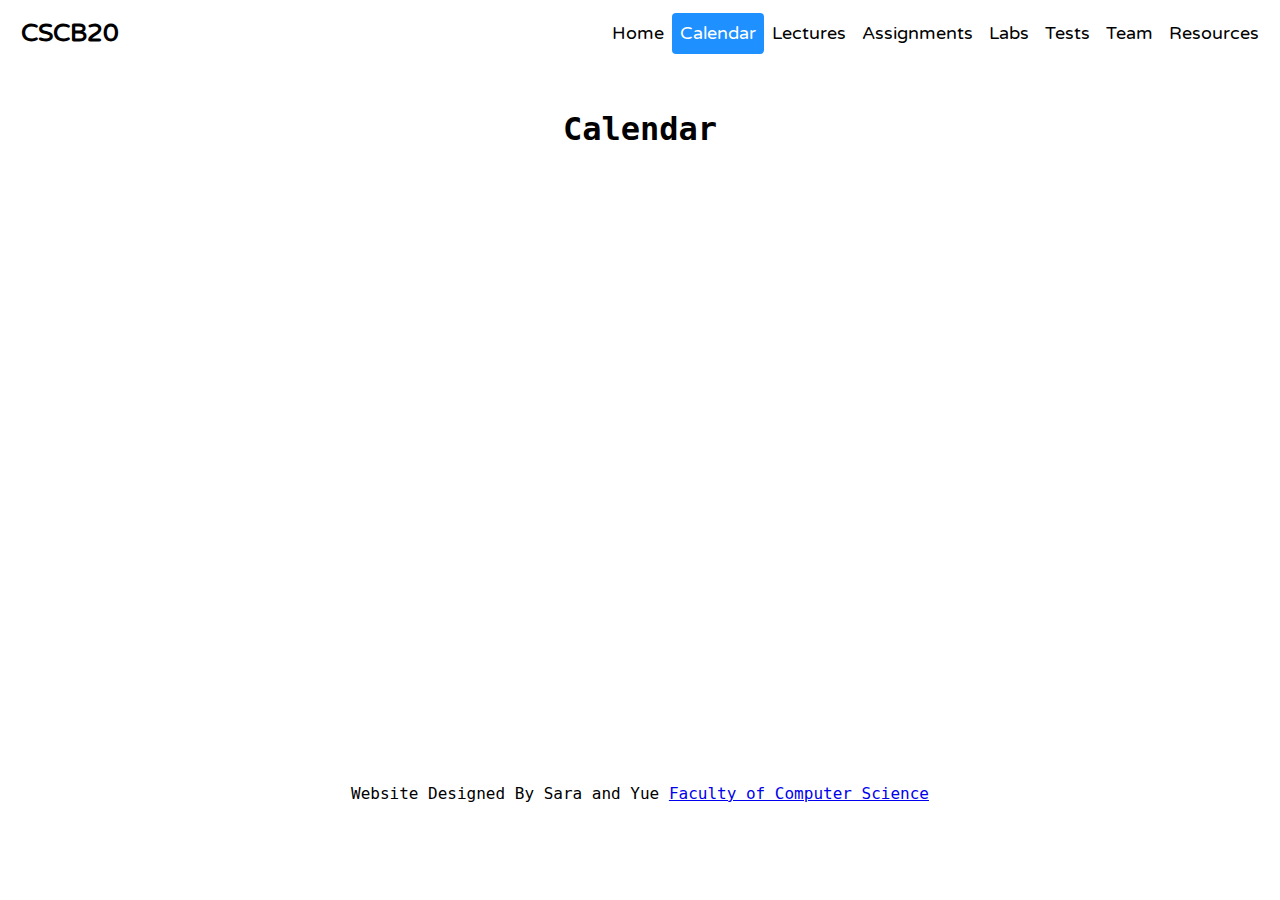
<file: calendar.html>
<!DOCTYPE html>
<html>

<head>
  <title>CSCB20 Calendar</title>
  <link href="https://fonts.googleapis.com/css?family=Varela+Round&display=swap" rel="stylesheet">
  <link rel= "stylesheet" href="calendar.css">
</head>

<body>

  <div class="header">
    <a href="index.html" class="logo">CSCB20</a>
    <div class="header-right">
      <a href="index.html">Home</a>

      <a class="active" href="calendar.html">Calendar</a>
      <a href="lectures.html">Lectures</a>
      <a href="assignments.html">Assignments</a>
       <a href="labs.html">Labs</a>
       <a href="tests.html">Tests</a>
      <a href="team.html">Team</a>
      <a href="resources.html">Resources</a>
    </div>
  </div>
   <div class="title">
      <div class="title_in">
        <h1>Calendar</h1>
      </div>
    </div>
  <iframe src="https://calendar.google.com/calendar/embed?src=bs73rmcaknou66shokhptk0e0c%40group.calendar.google.com&ctz=America%2FToronto" style="border: 0" width="800" height="600" frameborder="0" scrolling="no"></iframe>
  <footer>
    Website Designed By Sara and Yue <a href="https://www.utsc.utoronto.ca/cms/faculty-of-computer-science">Faculty of Computer Science</a> 
  </footer>
</body>

</html>
</file>
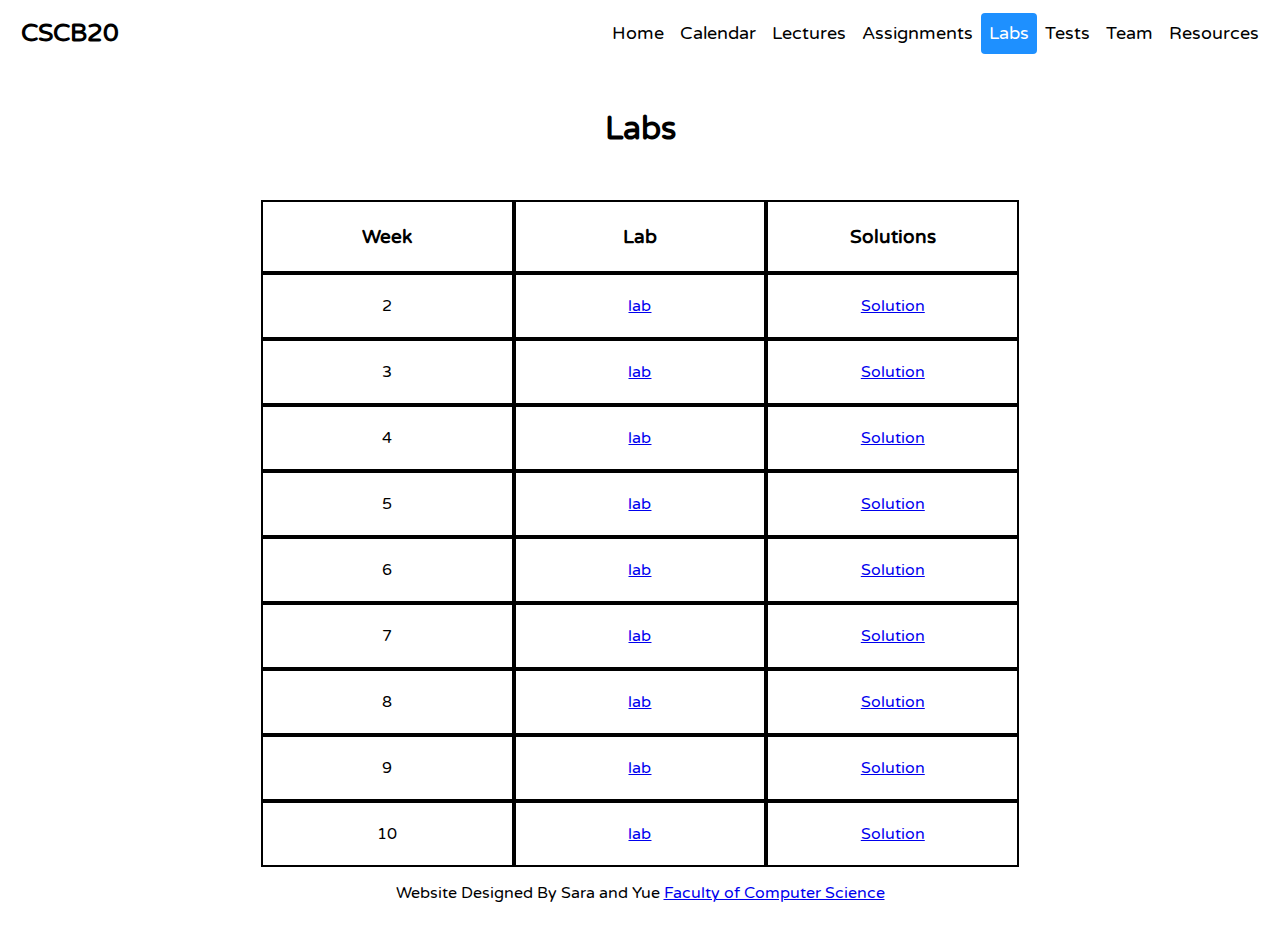
<file: labs.html>
<!DOCTYPE html>
<html>

<head>
  <title>CSCB20 Labs</title>
  <link href="https://fonts.googleapis.com/css?family=Varela+Round&display=swap" rel="stylesheet">

  <link rel="stylesheet" href="labs.css">
</head>

<body>

    <div class="header">
      <a href="index.html" class="logo">CSCB20</a>
      <div class="header-right">
        <a href="index.html">Home</a>

        <a href="calendar.html">Calendar</a>
        <a href="lectures.html">Lectures</a>
        <a href="assignments.html">Assignments</a>
        <a class="active" href="labs.html">Labs</a>
        <a href="tests.html">Tests</a>
        <a href="team.html">Team</a>
        <a href="resources.html">Resources</a>
      </div>
    </div>

    <div class="title">
      <div class="title_in">
        <h1>Labs</h1>
      </div>
    </div>

  <div class = "in">
    <div class="row">
      <div class="column">

        <h3> Week</h3>
      </div>
      <div class="column">
        <h3>Lab</h3>
      </div>
      <div class="column">
        <h3>Solutions</h3>
      </div>
    </div>

    <div class="row">
      <div class="column">

        <p> 2</p>
      </div>
      <div class="column">
        <a href="http://www.utsc.utoronto.ca/~bretscher/b20/lectures/w1.pdf">
          <p>lab</p>
        </a>
      </div>
      <div class="column">
        <a href="http://www.utsc.utoronto.ca/~bretscher/b20/lectures/w1.pdf">
          <p>Solution</p>
        </a>
      </div>
    </div>

    <div class="row">
      <div class="column">

        <p> 3</p>
      </div>
      <div class="column">
        <a href="http://www.utsc.utoronto.ca/~bretscher/b20/lectures/w1.pdf">
          <p>lab</p>
        </a>
      </div>
      <div class="column">
        <a href="http://www.utsc.utoronto.ca/~bretscher/b20/lectures/w1.pdf">
          <p>Solution</p>
        </a>
      </div>
    </div>
    <div class="row">
      <div class="column">

        <p> 4</p>
      </div>
      <div class="column">
        <a href="http://www.utsc.utoronto.ca/~bretscher/b20/lectures/w1.pdf">
          <p>lab</p>
        </a>
      </div>
      <div class="column">
        <a href="http://www.utsc.utoronto.ca/~bretscher/b20/lectures/w1.pdf">
          <p>Solution</p>
        </a>
      </div>
    </div>
    <div class="row">
      <div class="column">

        <p> 5</p>
      </div>
      <div class="column">
        <a href="http://www.utsc.utoronto.ca/~bretscher/b20/lectures/w1.pdf">
          <p>lab</p>
        </a>
      </div>
      <div class="column">
        <a href="http://www.utsc.utoronto.ca/~bretscher/b20/lectures/w1.pdf">
          <p>Solution</p>
        </a>
      </div>
    </div>
    <div class="row">
      <div class="column">

        <p> 6</p>
      </div>
      <div class="column">
        <a href="http://www.utsc.utoronto.ca/~bretscher/b20/lectures/w1.pdf">
          <p>lab</p>
        </a>
      </div>
      <div class="column">
        <a href="http://www.utsc.utoronto.ca/~bretscher/b20/lectures/w1.pdf">
          <p>Solution</p>
        </a>
      </div>
    </div>
    <div class="row">
      <div class="column">

        <p> 7</p>
      </div>
      <div class="column">
        <a href="http://www.utsc.utoronto.ca/~bretscher/b20/lectures/w1.pdf">
          <p>lab</p>
        </a>
      </div>
      <div class="column">
        <a href="http://www.utsc.utoronto.ca/~bretscher/b20/lectures/w1.pdf">
          <p>Solution</p>
        </a>
      </div>
    </div>

    <div class="row">
      <div class="column">

        <p> 8</p>
      </div>
      <div class="column">
        <a href="http://www.utsc.utoronto.ca/~bretscher/b20/lectures/w1.pdf">
          <p>lab</p>
        </a>
      </div>
      <div class="column">
        <a href="http://www.utsc.utoronto.ca/~bretscher/b20/lectures/w1.pdf">
          <p>Solution</p>
        </a>
      </div>
    </div>

    <div class="row">
      <div class="column">

        <p> 9</p>
      </div>
      <div class="column">
        <a href="http://www.utsc.utoronto.ca/~bretscher/b20/lectures/w1.pdf">
          <p>lab</p>
        </a>
      </div>
      <div class="column">
        <a href="http://www.utsc.utoronto.ca/~bretscher/b20/lectures/w1.pdf">
          <p>Solution</p>
        </a>
      </div>
    </div>

    <div class="row">
      <div class="column">

        <p> 10</p>
      </div>
      <div class="column">
        <a href="http://www.utsc.utoronto.ca/~bretscher/b20/lectures/w1.pdf">
          <p>lab</p>
        </a>
      </div>
      <div class="column">
        <a href="http://www.utsc.utoronto.ca/~bretscher/b20/lectures/w1.pdf">
          <p>Solution</p>
        </a>
      </div>
    </div>
    
     </div> 
    
    <div class="footer">
    
       <p> Website Designed By Sara and Yue <a href="https://www.utsc.utoronto.ca/cms/faculty-of-computer-science">Faculty of Computer Science</a></p>
      
    </div>
</body>

</html>
</file>
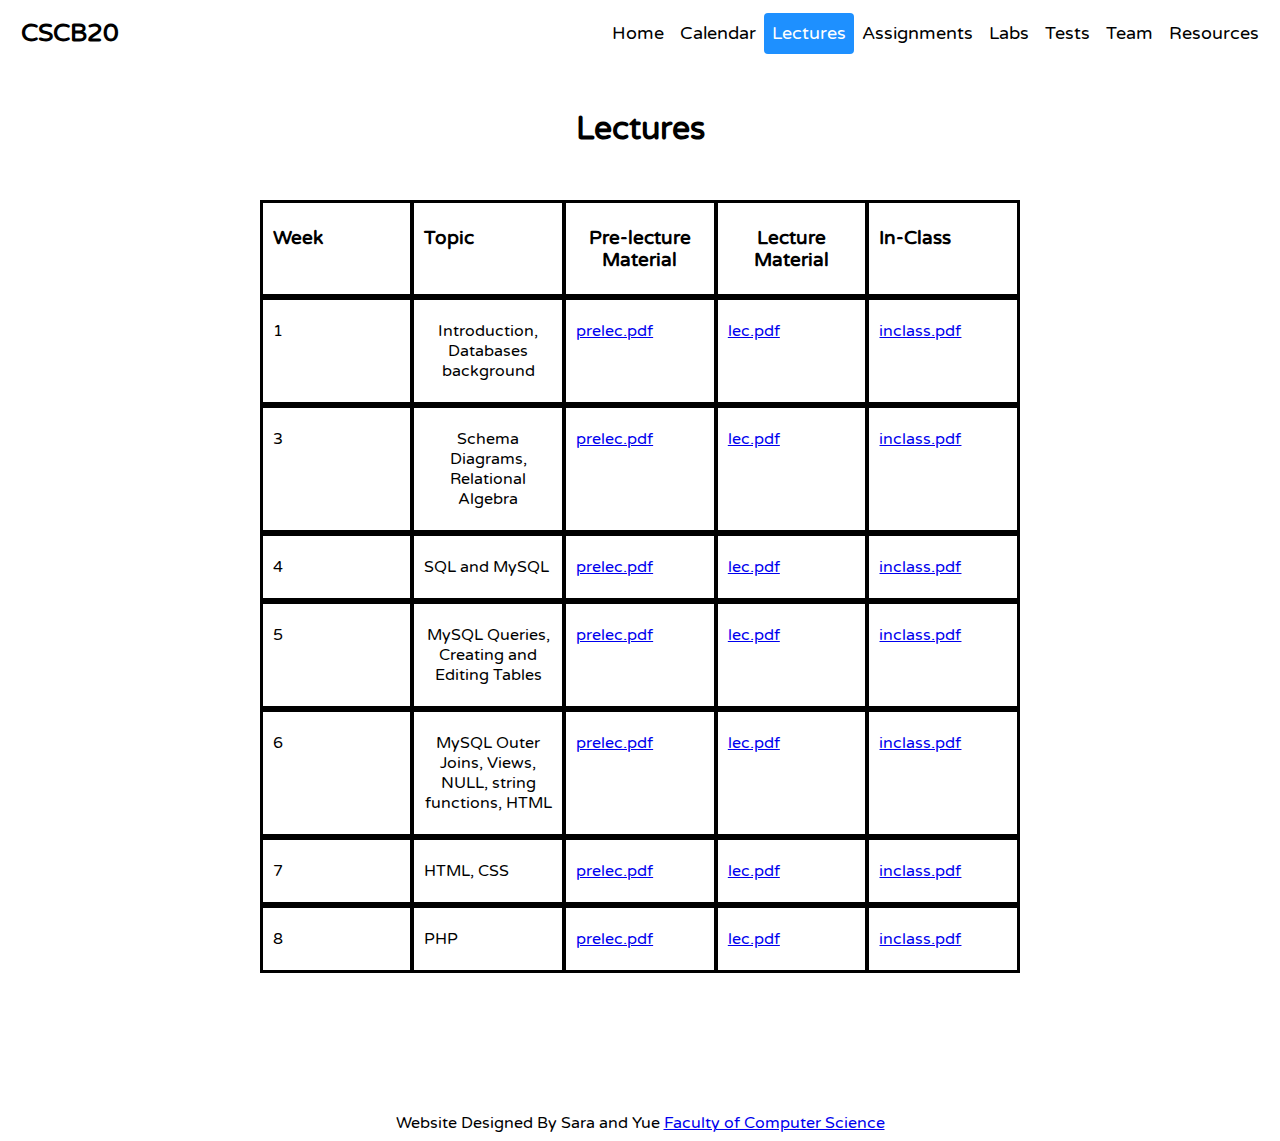
<file: lectures.html>
<!DOCTYPE html>
<html>

<head>
  <title>CSCB20 Lectures</title>
  <link href="https://fonts.googleapis.com/css?family=Varela+Round&display=swap" rel="stylesheet">

  <link rel="stylesheet" href="lectures.css">
</head>

<body>
<div class="content">
  <div class="header">
    <a href="index.html" class="logo">CSCB20</a>
    <div class="header-right">
      <a href="index.html">Home</a>

      <a href="calendar.html">Calendar</a>
      <a class="active" href="lectures.html">Lectures</a>
      <a href="assignments.html">Assignments</a>
      <a href="labs.html">Labs</a>
      <a href="tests.html">Tests</a>
      <a href="team.html">Team</a>
      <a href="resources.html">Resources</a>
    </div>
  </div>

  <div class="title">
    <div class="title_in">
    <h1>Lectures</h1>
  </div>
  </div>

  <div class="table">
    <div class="row">
      <div class="column">

        <h3> Week</h3>
      </div>
      <div class="column">
        <h3>Topic </h3>
      </div>
      <div class="column">
        <h3>Pre-lecture Material </h3>
      </div>
      <div class="column">
        <h3>Lecture Material </h3>
      </div>
      <div class="column">
        <h3>In-Class </h3>
      </div>
    </div>
    <div class="row">
      <div class="column">

        <p> 1</p>
      </div>
      <div class="column">
        <p> Introduction, Databases background</p>
      </div>
      <div class="column">
        <a href="http://www.utsc.utoronto.ca/~bretscher/b20/lectures/w1.pdf">
          <p>prelec.pdf</p></a>
      </div> 
      <div class="column">
        <a href="http://www.utsc.utoronto.ca/~bretscher/b20/lectures/w1.pdf">
          <p>lec.pdf</p></a>
      </div>
      <div class="column">
       <a href="http://www.utsc.utoronto.ca/~bretscher/b20/lectures/w1.pdf">
          <p>inclass.pdf</p></a>
        </a>
      </div>
    </div>
    <div class="row">
      <div class="column">

        <p> 3</p>
      </div>
      <div class="column">
        <p> Schema Diagrams, Relational Algebra</p>
      </div>
      <div class="column">
        <a href="http://www.utsc.utoronto.ca/~bretscher/b20/lectures/w1.pdf">
          <p>prelec.pdf</p></a>
      </div> 
      <div class="column">
        <a href="http://www.utsc.utoronto.ca/~bretscher/b20/lectures/w1.pdf">
          <p>lec.pdf</p></a>
      </div>
      <div class="column">
       <a href="http://www.utsc.utoronto.ca/~bretscher/b20/lectures/w1.pdf">
          <p>inclass.pdf</p></a>
        </a>
      </div>
    </div>
    <div class="row">
      <div class="column">

        <p> 4</p>
      </div>
      <div class="column">
        <p> SQL and MySQL</p>
      </div>
      <div class="column">
        <a href="http://www.utsc.utoronto.ca/~bretscher/b20/lectures/w1.pdf">
          <p>prelec.pdf</p></a>
      </div> 
      <div class="column">
        <a href="http://www.utsc.utoronto.ca/~bretscher/b20/lectures/w1.pdf">
          <p>lec.pdf</p></a>
      </div>
      <div class="column">
       <a href="http://www.utsc.utoronto.ca/~bretscher/b20/lectures/w1.pdf">
          <p>inclass.pdf</p></a>
        </a>
      </div>
    </div>
    <div class="row">
      <div class="column">

        <p> 5</p>
      </div>
      <div class="column">
        <p> MySQL Queries, Creating and Editing Tables</p>
      </div>
      <div class="column">
        <a href="http://www.utsc.utoronto.ca/~bretscher/b20/lectures/w1.pdf">
          <p>prelec.pdf</p></a>
      </div> 
      <div class="column">
        <a href="http://www.utsc.utoronto.ca/~bretscher/b20/lectures/w1.pdf">
          <p>lec.pdf</p></a>
      </div>
      <div class="column">
       <a href="http://www.utsc.utoronto.ca/~bretscher/b20/lectures/w1.pdf">
          <p>inclass.pdf</p></a>
        </a>
      </div>
    </div>
    <div class="row">
      <div class="column">

        <p> 6</p>
      </div>
      <div class="column">
        <p> MySQL Outer Joins, Views, NULL, string functions, HTML</p>
      </div>
      <div class="column">
        <a href="http://www.utsc.utoronto.ca/~bretscher/b20/lectures/w1.pdf">
          <p>prelec.pdf</p></a>
      </div> 
      <div class="column">
        <a href="http://www.utsc.utoronto.ca/~bretscher/b20/lectures/w1.pdf">
          <p>lec.pdf</p></a>
      </div>
      <div class="column">
       <a href="http://www.utsc.utoronto.ca/~bretscher/b20/lectures/w1.pdf">
          <p>inclass.pdf</p></a>
        </a>
      </div>
    </div>
    <div class="row">
      <div class="column">

        <p> 7</p>
      </div>
      <div class="column">
        <p>HTML, CSS</p>
      </div>
      <div class="column"> 
        <a href="http://www.utsc.utoronto.ca/~bretscher/b20/lectures/w1.pdf">
          <p>prelec.pdf</p></a>
      </div>  
      <div class="column">
        <a href="http://www.utsc.utoronto.ca/~bretscher/b20/lectures/w1.pdf">
          <p>lec.pdf</p></a>
      </div>
      <div class="column">
       <a href="http://www.utsc.utoronto.ca/~bretscher/b20/lectures/w1.pdf"> 
          <p>inclass.pdf</p></a>
        </a>
      </div>
    </div>
    <div class="row">
      <div class="column">

        <p> 8</p>
      </div>
      <div class="column">
        <p> PHP</p>
      </div>
     <div class="column">
        <a href="http://www.utsc.utoronto.ca/~bretscher/b20/lectures/w1.pdf">
          <p>prelec.pdf</p></a>
      </div> 
      <div class="column">
        <a href="http://www.utsc.utoronto.ca/~bretscher/b20/lectures/w1.pdf">
          <p>lec.pdf</p></a>
      </div>
      <div class="column">
       <a href="http://www.utsc.utoronto.ca/~bretscher/b20/lectures/w1.pdf">
          <p>inclass.pdf</p></a>
        </a>
      </div>
    </div>
</div>
<div class="footer">
  <footer>
    Website Designed By Sara and Yue <a href="https://www.utsc.utoronto.ca/cms/faculty-of-computer-science">Faculty of Computer Science</a>
  </footer>
</div>
</body>

</html>
</file>
<file: calendar.css>
body {
  padding-top: 0px;
  text-align: center;
  font-family: monaco, monospace;
  background: white;
  background-size: cover;
}


.header {
  overflow: hidden;
 
  padding: 5px 5px;
  border-radius: 4px;
 margin-bottom: 20px;
}


.header a {
  font-family: 'Varela Round', sans-serif;
  float: left;
  color: black;
  text-align: center;
  padding: 8px;
  text-decoration: none;
  font-size: 18px;
  line-height: 25px;
  border-radius: 4px;
}


.header a.logo {
  font-size: 25px;
  font-weight: bold;
}


.header a:hover {
  background-color: #ddd;
  color: #7300ff;
}


.header a.active {
  background-color: dodgerblue;
  color: white;
}

.header-right {
  float: right;
}


@media screen and (max-width: 500px) {
  .header a {
    float: none;
    display: block;
    text-align: left;
  }
  .header-right {
    float: none;
  }
}

.title {
  overflow: hidden;
  color: black;
  padding: 10px 0px;
 
 width:50%;
 margin: auto;
 text-align: center;
  background-image: url(https://media.giphy.com/media/NQgC6SCAmipUY/giphy.gif);
  border-radius: 10px;

}

.title_in {
  width:50%;
  margin:auto;
  text-align: center;
  background-color: rgba(255,255,255,0.35);
  border-radius: 4px;
}
</file>
<file: labs.css>
body {
  padding-top: 0px;
  text-align: center;
  font-family: 'Varela Round', sans-serif;
  background: white;
  height: 100%;
  background-size: cover;
  display: flex;
  flex-direction: column;

}

.content {
  flex: 1 0 auto;
}


.header {
  overflow: hidden;
  
  padding: 5px 5px;
  border-radius: 4px;
 margin-bottom: 20px;
}


.header a {
  
  float: left;
  color: black;
  text-align: center;
  padding: 8px;
  text-decoration: none;
  font-size: 18px;
  line-height: 25px;
  border-radius: 4px;
}


.header a.logo {
  font-size: 25px;
  font-weight: bold;
 
}


.header a:hover {
  background-color: #ddd;
  color: #7300ff;
}


.header a.active {
  background-color: dodgerblue;
  color: white;
}


.header-right {
  float: right;
}


@media screen and (max-width: 500px) {
  .header a {
    float: none;
    display: block;
    text-align: left;
  }
  .header-right {
    float: none;
  }
}

.in {
  overflow: hidden;
  margin-top: 20px;

}

.title {
  overflow: hidden;
  color: black;
  padding: 10px 0px;
 
 width:50%;
 margin: auto;
 text-align: center;
  background-image: url(https://media.giphy.com/media/NQgC6SCAmipUY/giphy.gif);
  border-radius: 10px;

}

.title_in {
  width:50%;
  margin:auto;
  text-align:center;
  background-color: rgba(255,255,255,0.35);
  border-radius: 4px;
}

.row {
  

  display: inline-flex;
  
 margin: auto;
  width: 60%;
  color: black;

  
}
.column {
 
  border:  2px solid black;

  flex: 1;
 
  width: 60%;

  padding: 5px 10px;
  background-color: white;
}




.footer {
 
  flex-shrink: 0;
}
</file>
<file: lectures.css>
body {
  padding-top: 0px;
  text-align: center;
  font-family: 'Varela Round', sans-serif;
  background: white;
  height: 100%;
  background-size: cover;
  display: flex;
  flex-direction: column;

}

.content {
  flex: 1 0 auto;
}


.header {
  overflow: hidden;
 
  padding: 5px 5px;
  border-radius: 4px;
 margin-bottom: 20px;
}


.header a {
  
  float: left;
  color: black;
  text-align: center;
  padding: 8px;
  text-decoration: none;
  font-size: 18px;
  line-height: 25px;
  border-radius: 4px;
}


.header a.logo {
  font-size: 25px;
  font-weight: bold;
 
}


.header a:hover {
  background-color: #ddd;
  color: #7300ff;
}


.header a.active {
  background-color: dodgerblue;
  color: white;
}


.header-right {
  float: right;
}


@media screen and (max-width: 500px) {
  .header a {
    float: none;
    display: block;
    text-align: left;
  }
  .header-right {
    float: none;
  }
}

.title {
  overflow: hidden;
  color: black;
  padding: 10px 0px;
 
 width:50%;
 margin: auto;
 text-align: center;
  background-image: url(https://media.giphy.com/media/NQgC6SCAmipUY/giphy.gif);
  border-radius: 10px;

}

.title_in {
  width:50%;
  margin:auto;
  text-align:center;
  background-color: rgba(255,255,255,0.35);
  border-radius: 4px;
}

.row {
  display: inline-flex;

  width: 60%;
  border:  1px solid black;
  margin: auto;
  color: black;
  text-align: center;
 
}
.column {
  display: inline-flex;
  border:  2px solid black;
  text-align: center; 
  
  flex 1;
  width: 60%;

  padding: 5px 10px;
  background-color: white;
}

.table {
padding: 20px 0px ;
  margin-bottom: 120px;
}

.footer {
  flex-shrink: 0;
}
</file>
